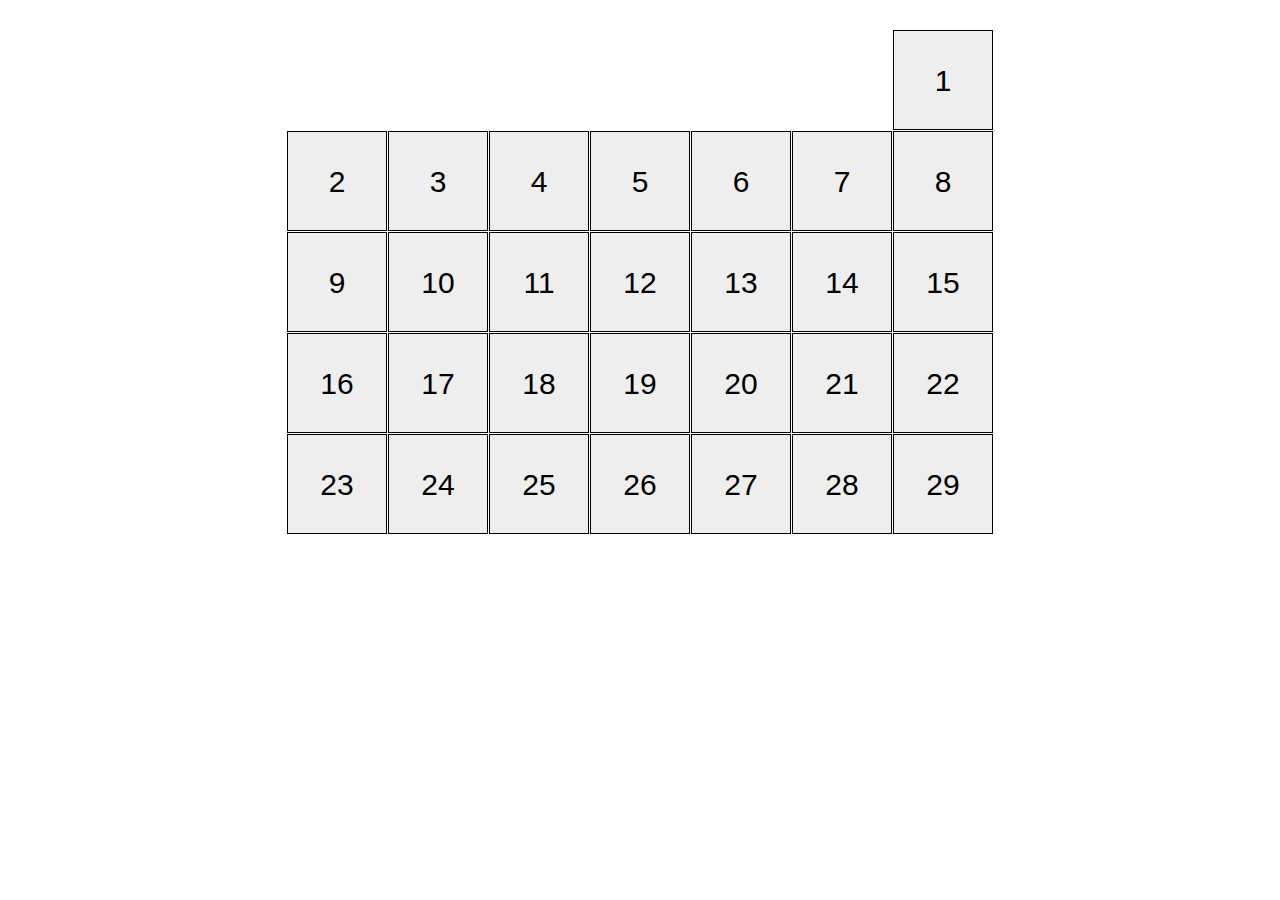
<file: index.html>
<!DOCTYPE html><html lang="en"><head><meta charset="UTF-8"><meta name="viewport" content="width=device-width, initial-scale=1.0"><title>Calendar</title><link rel="stylesheet" href="main.f74d8745.css"></head><body>  <main class="main"> <section class="calendar calendar--month-length--29 calendar--start-day--sun"> <div class="calendar__day"></div> <div class="calendar__day"></div> <div class="calendar__day"></div> <div class="calendar__day"></div> <div class="calendar__day"></div> <div class="calendar__day"></div> <div class="calendar__day"></div> <div class="calendar__day"></div> <div class="calendar__day"></div> <div class="calendar__day"></div> <div class="calendar__day"></div> <div class="calendar__day"></div> <div class="calendar__day"></div> <div class="calendar__day"></div> <div class="calendar__day"></div> <div class="calendar__day"></div> <div class="calendar__day"></div> <div class="calendar__day"></div> <div class="calendar__day"></div> <div class="calendar__day"></div> <div class="calendar__day"></div> <div class="calendar__day"></div> <div class="calendar__day"></div> <div class="calendar__day"></div> <div class="calendar__day"></div> <div class="calendar__day"></div> <div class="calendar__day"></div> <div class="calendar__day"></div> <div class="calendar__day"></div> <div class="calendar__day"></div> <div class="calendar__day"></div> </section> </main> </body></html>
</file>
<file: main.f74d8745.css>
.body{margin:0}.calendar{display:flex;flex-wrap:wrap;width:706px;gap:1px;margin:30px auto 0}.calendar--month-length--1 :nth-child(n+2),.calendar--month-length--2 :nth-child(n+3),.calendar--month-length--3 :nth-child(n+4),.calendar--month-length--4 :nth-child(n+5),.calendar--month-length--5 :nth-child(n+6),.calendar--month-length--6 :nth-child(n+7),.calendar--month-length--7 :nth-child(n+8),.calendar--month-length--8 :nth-child(n+9),.calendar--month-length--9 :nth-child(n+10),.calendar--month-length--10 :nth-child(n+11),.calendar--month-length--11 :nth-child(n+12),.calendar--month-length--12 :nth-child(n+13),.calendar--month-length--13 :nth-child(n+14),.calendar--month-length--14 :nth-child(n+15),.calendar--month-length--15 :nth-child(n+16),.calendar--month-length--16 :nth-child(n+17),.calendar--month-length--17 :nth-child(n+18),.calendar--month-length--18 :nth-child(n+19),.calendar--month-length--19 :nth-child(n+20),.calendar--month-length--20 :nth-child(n+21),.calendar--month-length--21 :nth-child(n+22),.calendar--month-length--22 :nth-child(n+23),.calendar--month-length--23 :nth-child(n+24),.calendar--month-length--24 :nth-child(n+25),.calendar--month-length--25 :nth-child(n+26),.calendar--month-length--26 :nth-child(n+27),.calendar--month-length--27 :nth-child(n+28),.calendar--month-length--28 :nth-child(n+29),.calendar--month-length--29 :nth-child(n+30),.calendar--month-length--30 :nth-child(n+31),.calendar--month-length--31 :nth-child(n+32){visibility:hidden}.calendar--start-day--mon :first-child{margin-left:0}.calendar--start-day--tue :first-child{margin-left:101px}.calendar--start-day--wed :first-child{margin-left:202px}.calendar--start-day--thu :first-child{margin-left:303px}.calendar--start-day--fri :first-child{margin-left:404px}.calendar--start-day--sat :first-child{margin-left:505px}.calendar--start-day--sun :first-child{margin-left:606px}.calendar__day{display:flex;width:100px;height:100px;box-sizing:border-box;border:1px solid #000;background-color:#eee;cursor:pointer;transition:transform .5s}.calendar__day:hover{background-color:pink;transform:translateY(-20px)}.calendar__day:first-child:before{content:"1"}.calendar__day:first-child:before,.calendar__day:nth-child(2):before{font-family:Arial,Helvetica,sans-serif;font-size:30px;text-align:center;line-height:100px;width:100%}.calendar__day:nth-child(2):before{content:"2"}.calendar__day:nth-child(3):before{content:"3"}.calendar__day:nth-child(3):before,.calendar__day:nth-child(4):before{font-family:Arial,Helvetica,sans-serif;font-size:30px;text-align:center;line-height:100px;width:100%}.calendar__day:nth-child(4):before{content:"4"}.calendar__day:nth-child(5):before{content:"5"}.calendar__day:nth-child(5):before,.calendar__day:nth-child(6):before{font-family:Arial,Helvetica,sans-serif;font-size:30px;text-align:center;line-height:100px;width:100%}.calendar__day:nth-child(6):before{content:"6"}.calendar__day:nth-child(7):before{content:"7"}.calendar__day:nth-child(7):before,.calendar__day:nth-child(8):before{font-family:Arial,Helvetica,sans-serif;font-size:30px;text-align:center;line-height:100px;width:100%}.calendar__day:nth-child(8):before{content:"8"}.calendar__day:nth-child(9):before{content:"9"}.calendar__day:nth-child(9):before,.calendar__day:nth-child(10):before{font-family:Arial,Helvetica,sans-serif;font-size:30px;text-align:center;line-height:100px;width:100%}.calendar__day:nth-child(10):before{content:"10"}.calendar__day:nth-child(11):before{content:"11"}.calendar__day:nth-child(11):before,.calendar__day:nth-child(12):before{font-family:Arial,Helvetica,sans-serif;font-size:30px;text-align:center;line-height:100px;width:100%}.calendar__day:nth-child(12):before{content:"12"}.calendar__day:nth-child(13):before{content:"13"}.calendar__day:nth-child(13):before,.calendar__day:nth-child(14):before{font-family:Arial,Helvetica,sans-serif;font-size:30px;text-align:center;line-height:100px;width:100%}.calendar__day:nth-child(14):before{content:"14"}.calendar__day:nth-child(15):before{content:"15"}.calendar__day:nth-child(15):before,.calendar__day:nth-child(16):before{font-family:Arial,Helvetica,sans-serif;font-size:30px;text-align:center;line-height:100px;width:100%}.calendar__day:nth-child(16):before{content:"16"}.calendar__day:nth-child(17):before{content:"17"}.calendar__day:nth-child(17):before,.calendar__day:nth-child(18):before{font-family:Arial,Helvetica,sans-serif;font-size:30px;text-align:center;line-height:100px;width:100%}.calendar__day:nth-child(18):before{content:"18"}.calendar__day:nth-child(19):before{content:"19"}.calendar__day:nth-child(19):before,.calendar__day:nth-child(20):before{font-family:Arial,Helvetica,sans-serif;font-size:30px;text-align:center;line-height:100px;width:100%}.calendar__day:nth-child(20):before{content:"20"}.calendar__day:nth-child(21):before{content:"21"}.calendar__day:nth-child(21):before,.calendar__day:nth-child(22):before{font-family:Arial,Helvetica,sans-serif;font-size:30px;text-align:center;line-height:100px;width:100%}.calendar__day:nth-child(22):before{content:"22"}.calendar__day:nth-child(23):before{content:"23"}.calendar__day:nth-child(23):before,.calendar__day:nth-child(24):before{font-family:Arial,Helvetica,sans-serif;font-size:30px;text-align:center;line-height:100px;width:100%}.calendar__day:nth-child(24):before{content:"24"}.calendar__day:nth-child(25):before{content:"25"}.calendar__day:nth-child(25):before,.calendar__day:nth-child(26):before{font-family:Arial,Helvetica,sans-serif;font-size:30px;text-align:center;line-height:100px;width:100%}.calendar__day:nth-child(26):before{content:"26"}.calendar__day:nth-child(27):before{content:"27"}.calendar__day:nth-child(27):before,.calendar__day:nth-child(28):before{font-family:Arial,Helvetica,sans-serif;font-size:30px;text-align:center;line-height:100px;width:100%}.calendar__day:nth-child(28):before{content:"28"}.calendar__day:nth-child(29):before{content:"29"}.calendar__day:nth-child(29):before,.calendar__day:nth-child(30):before{font-family:Arial,Helvetica,sans-serif;font-size:30px;text-align:center;line-height:100px;width:100%}.calendar__day:nth-child(30):before{content:"30"}.calendar__day:nth-child(31):before{content:"31";font-family:Arial,Helvetica,sans-serif;font-size:30px;text-align:center;line-height:100px;width:100%}
/*# sourceMappingURL=main.f74d8745.css.map */
</file>
